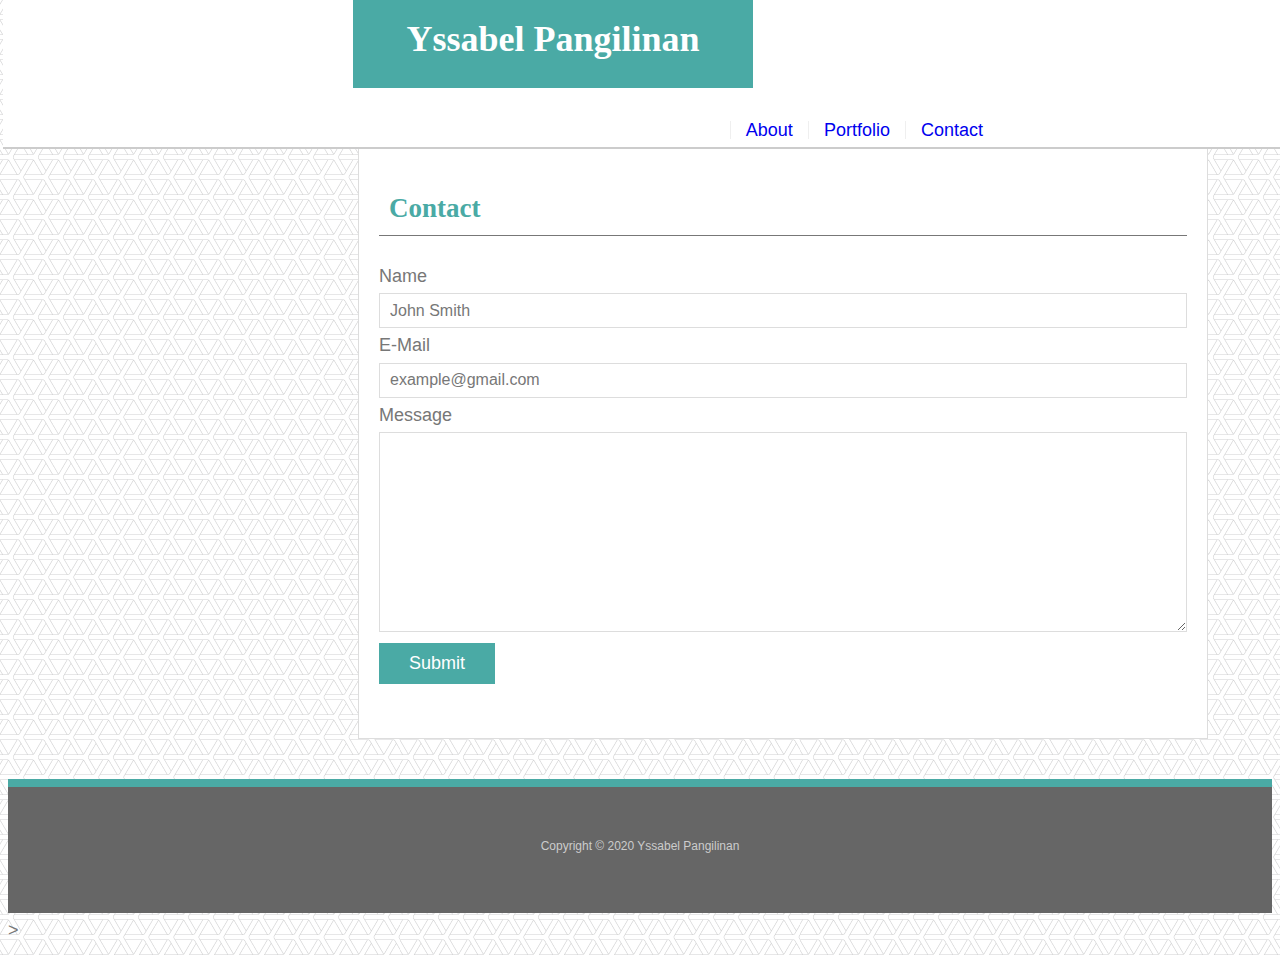
<file: contact.html>
<!DOCTYPE html>
<html lang="en">
<head>
    <meta charset="UTF-8">
    <meta name="viewport" content="width=device-width, initial-scale=1.0">
    <title>Yssabel's Portfolio</title>

    <link rel="stylesheet" type="text/css" href="assets/css/style.css">
</head>
<body>
    <header id="mainhead">
        <div class="username"><h1>Yssabel Pangilinan</h1></div>
    
        <nav>
            <a href="index.html" style="text-decoration:none">About</a>
            <a href="portfolio.html"style="text-decoration:none">Portfolio</a>
            <a href="contact.html"style="text-decoration:none">Contact</a>
        </nav>
    
    </header>

    <div id="mainwrapper" class="container">
<section id="contact">

    <h2>Contact</h2>

    <div class="form">
        <form>
           
           <label for="name">Name</label>
            <input type="text" id="name" name="name" value="John Smith">
            <label for="email">E-Mail</label>
            <input type="text" id="email" name="email" value="example@gmail.com">
          <label for="message">Message</label>
            <textarea id="message" name="message" required="required"></textarea>
    
            </label>
            <br>
            <input type="submit">

        </form>

        <br>

    
    </div>
</div>

</section>

<footer>
    <div class=footer>
    <p>Copyright &copy; 2020 Yssabel Pangilinan</p>
    </div>
</footer>>
</body>
</html>
</file>
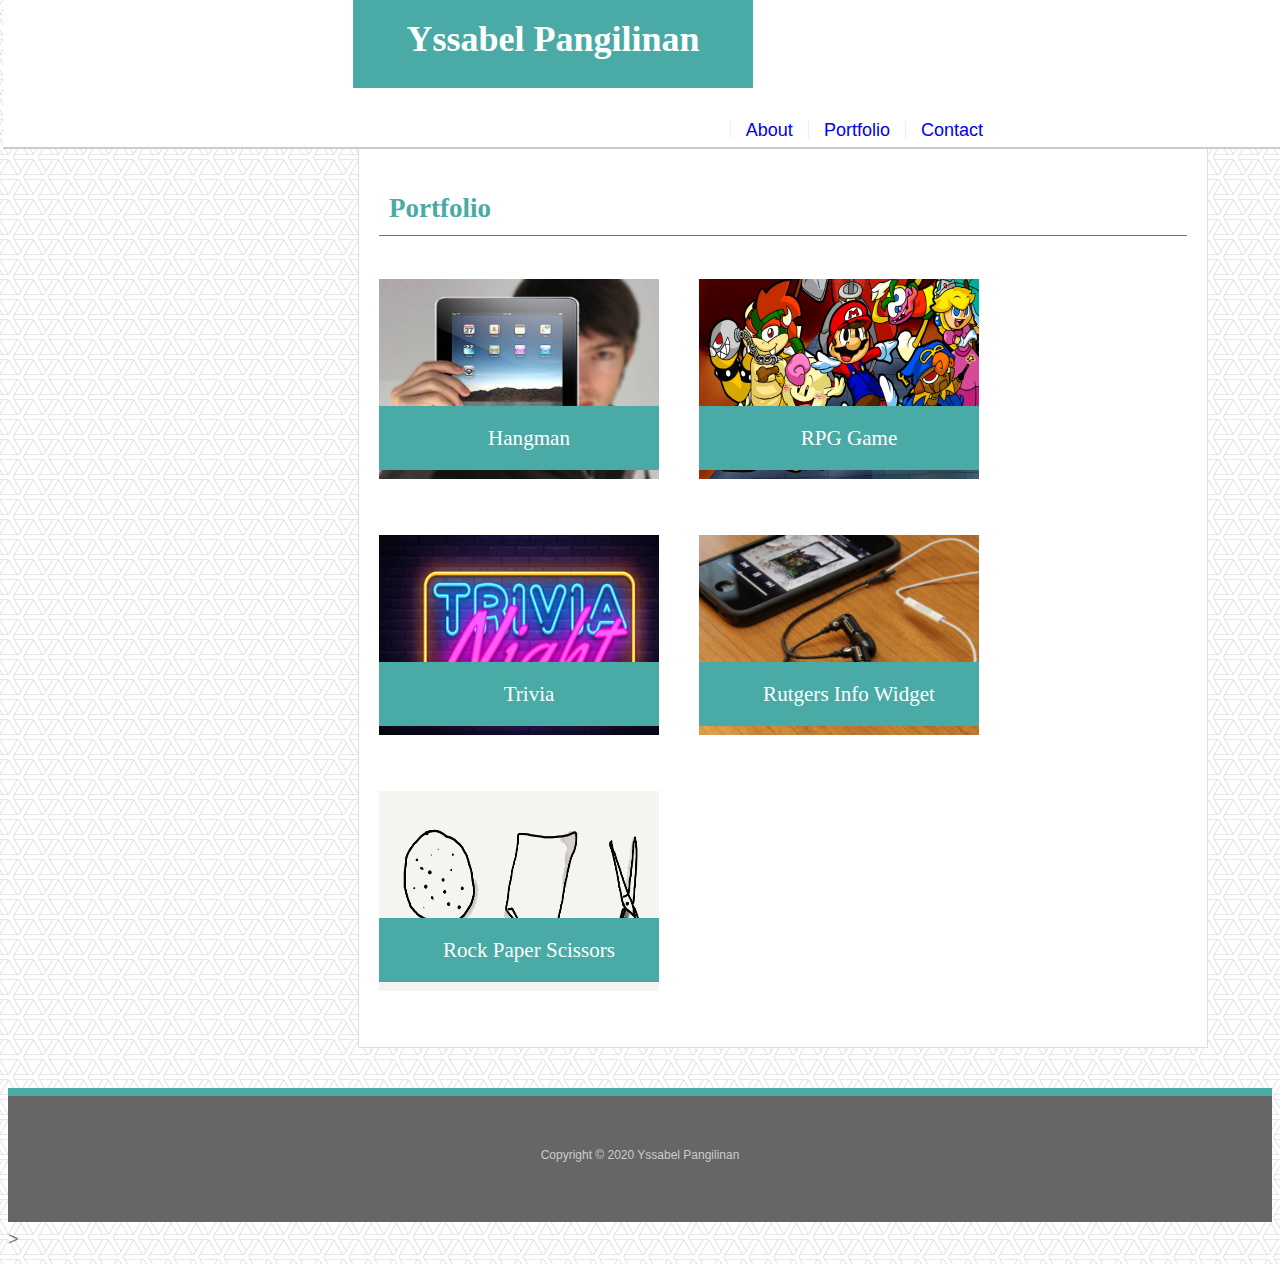
<file: portfolio.html>
<!DOCTYPE html>
<html lang="en">
<head>
    <meta charset="UTF-8">
    <meta name="viewport" content="width=device-width, initial-scale=1.0">
    <title>Yssabel's Portfolio</title>

    <link rel="stylesheet" type="text/css" href="assets/css/style.css">
</head>

<body>
    <header id="mainhead">
        <div class="username"><h1>Yssabel Pangilinan</h1></div>
    
        <nav>
            <a href="index.html" style="text-decoration:none">About</a>
            <a href="portfolio.html"style="text-decoration:none">Portfolio</a>
            <a href="contact.html"style="text-decoration:none">Contact</a>
        </nav>
        
    
    </header>

    <div id="mainwrapper" class="container">

        <section class="portfolio">
    <h2>Portfolio</h2>


        <div class="image">
            <img src="assets/images/hangman.jpg" alt="hangman" style="width:300px">
                <h3>Hangman</h3> 
        </div>

        <div class="image">
            <img src="assets/images/rpg.jpg" alt="rpg" style="width:300px">
            <h3>RPG Game</h3>
        </div>

        <div class="image">

            <img src="assets/images/trivia.png" alt="trivia"style="width:300px">
            <h3>Trivia</h3>
        </div>

        <div class="image">

            <img src="assets/images/rutgers.jpg" alt="rutgers" style="width:300px">
            <h3>Rutgers Info Widget</h3>
        </div>

        <div class="image">
            <img src="assets/images/rockpaper.png" alt="rockpaper" style="width:300px">
            <h3>Rock Paper Scissors</h3></a>
        </div>

    
    </section>
    </div>

<footer>
    <div class=footer>
    <p>Copyright &copy; 2020 Yssabel Pangilinan</p>
    </div>
</footer>>
    
</body>
</html>
</file>
<file: assets/css/style.css>
body{
    font-family: Arial, Helvetica, sans-serif;
    color: #777777;
    font-size:18px;
    line-height:34px;
    background: url("../images/webb.png");
    
}
*{
    box-sizing: border-box;
}

#mainhead{
    position:fixed;
    z-index:99;
    width:100%;
    margin: 0;
    margin-top:-10px;
    margin-left: -5px;
    overflow:auto;
    background:#ffffff;
    color: #ffffff;
    border-bottom:2px solid #cccccc;
    text-align: center;

}

.username{
    font-family:Georgia, 'Times New Roman', Times, serif;
    background: #4aaaa5;
    color: #ffffff;
    text-align: center;
    font-weight:700;
    width: 400px;
    height:90px;
    float: left;
    text-align:center;
    text-decoration:none;
    margin-left:350px;
}

nav{
    float:right;
    margin-top:25px;
    margin-right:300px;
    color:#777777;
}   

nav a{
    display:inline-block;
    padding-left:15px;
    margin-left: 10px;
    line-height:18px;
    text-decoration:none;
    border-left:1px solid #efefef;
}

a:visited{
    text-decoration:none;
    color:#777777;
}

#mainwrapper{
    padding-top:130px;
    margin-left:350px;
    padding-bottom:100px;
}
.about-me{
    max-width:850px;
    clear:both;
    width:100%;
    padding:20px;
    margin:0 0 40px;
    background: #ffffff;
    border: 1px solid #dddddd;

}

h2{
    font-family: Georgia, 'Times New Roman', Times, serif;
    text-align:left;
    color:#4aaaa5;
    border-bottom: 1px solid #777777;
    padding: 10px;
    max-width:850px;
}   


p{
    margin-bottom:20px;
}

.footer{
    padding:30px 0;
    clear:both;
    position:relative;
    font-size:12px;
    color:#ffffff;
    color:#cccccc;
    text-align:center;
    background: #666666;
    border-top:8px solid #4aaaa5;
    margin-top:-100px;
}

#contact{
    max-width:850px;
    clear:both;
    width:100%;
    padding:20px;
    margin:0 0 40px;
    background: #ffffff;
    border: 1px solid #dddddd;

}
form{
    margin:auto;
    font-weight:200px;
}
label{
    font-weight:200px;
}

input[type=text],
input[type=email],
textarea{
    width:100%;
   
}   

input[type=text],
input[type=email],
textarea{
    height:35px;
    padding:0 10px;
    font-size:16px;
    color:#777777;
    border:1px solid #dddddd;
}

textarea{
    height:200px;
}

input[type=submit] {
	padding: 10px 30px;
	font-size: 18px;
	color: #fff;
	cursor: pointer;
	background: #4aaaa5;
	border: 0 none;
}
.portfolio{
    max-width:850px;
    clear:both;
    width:100%;
    padding:20px;
    margin:0 0 40px;
    overflow:auto;
    background: #ffffff;
    border: 1px solid #dddddd;

}

.image{
    position:relative;
    float:left;
    width:280px;
    margin:20px 0 25px;
    overflow:auto;
}

.image:nth-child(even){
    margin-right:40px;
}
.image img{
    width: 100%;
    border: 0 none;
    height:200px;
    
}

.image h3{
    font-family:Georgia, 'Times New Roman', Times, serif;
    position:absolute;
    bottom:20px;
    width:300px;
    padding:15px;
    margin-bottom:0;
    font-weight:200;
    color:#ffffff;
    text-align:center;
    border-bottom:0;
    background:#4aaaa5;
}
</file>
